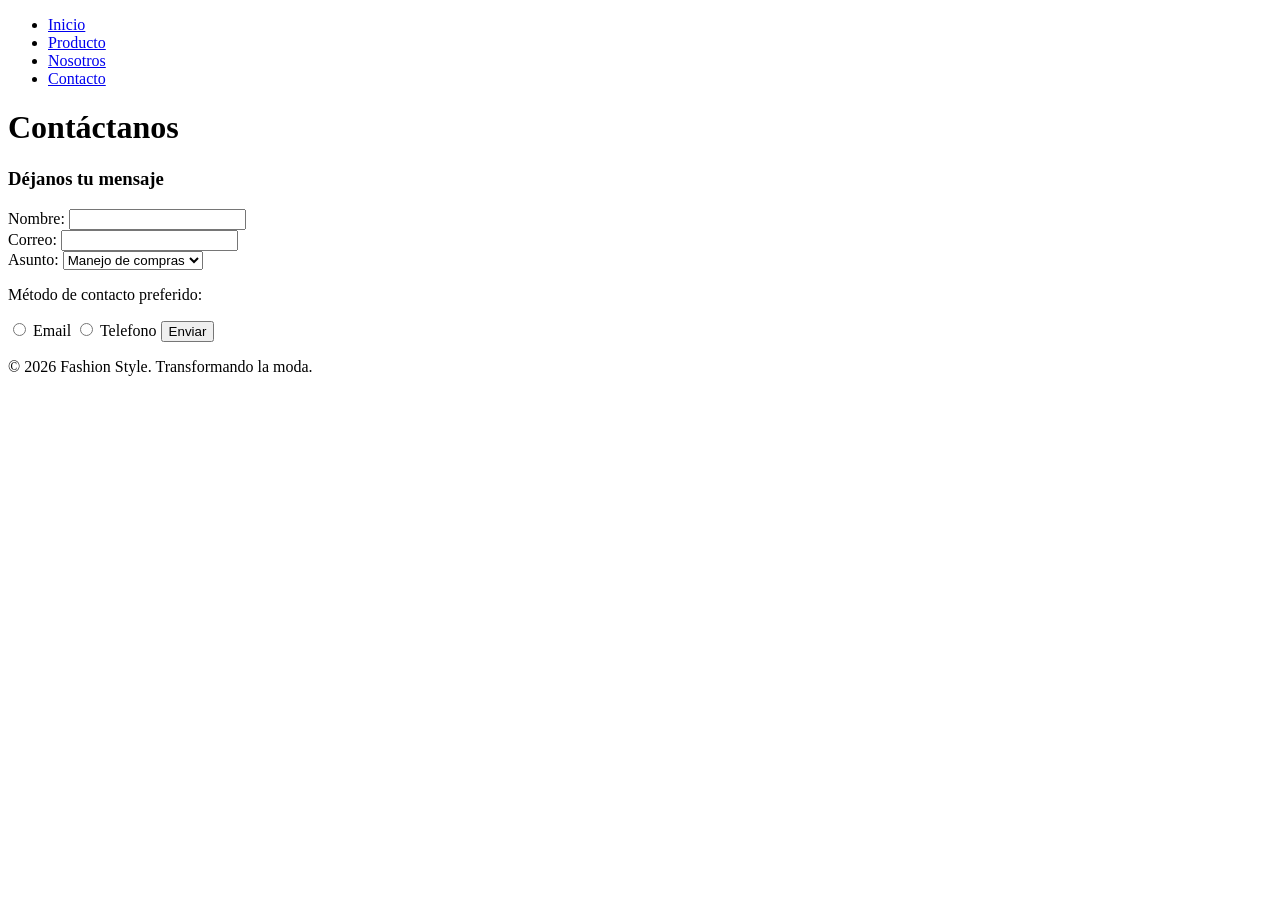
<file: public_html/contacto.html>
<!DOCTYPE html>
<html lang="en">
<head>
    <meta charset="UTF-8">
    <meta name="viewport" content="width=device-width, initial-scale=1.0">
    <title>Document</title>
</head>
<body>
    <header>
            <div class="nav-bar">
                <ul>
                    <li>
                        <a href="index.html">Inicio</a>
                    </li>
                    <li>
                        <a href="productos.html">Producto</a>
                    </li>
                    <li>
                        <a href="nosotros.html">Nosotros</a>
                    </li>
                    <li>
                        <a href="#">Contacto</a>
                    </li>
                </ul>
            </div>
        </header>

        <main>
            <h1>Contáctanos</h1>
            <div>
                <h3>Déjanos tu mensaje</h3>
                <form action="#">
                    <label for="nombre">Nombre:</label>
                    <input type="text" id="nombre" name="nombre">
                    <br>

                    <label for="email">Correo:</label>
                    <input type="email" id="email" name="email">
                    <br>

                    <label for="asunto">Asunto:</label>
                    <select name="asunto" id="asunto">
                        <option value="Manejo de compras">Manejo de compras</option>
                        <option value="Devoluciones">Devoluciones</option>
                        <option value="Otros">Otros</option>
                    </select>
                    <br>

                    <p>Método de contacto preferido:</p>
                    <input type="radio" id="m_email" name="metodo" value="Email">
                    <label for="m_email">Email</label>
                    <input type="radio" id="m_tel" name="metodo" value="Telefono">
                    <label for="m_tel">Telefono</label>

                    <input type="submit" value="Enviar">
                </form>
            </div>
        </main>

        <footer>
            <div>
                <p>© 2026 Fashion Style. Transformando la moda.</p>
            </div>
        </footer>
</body>
</html>
</file>
